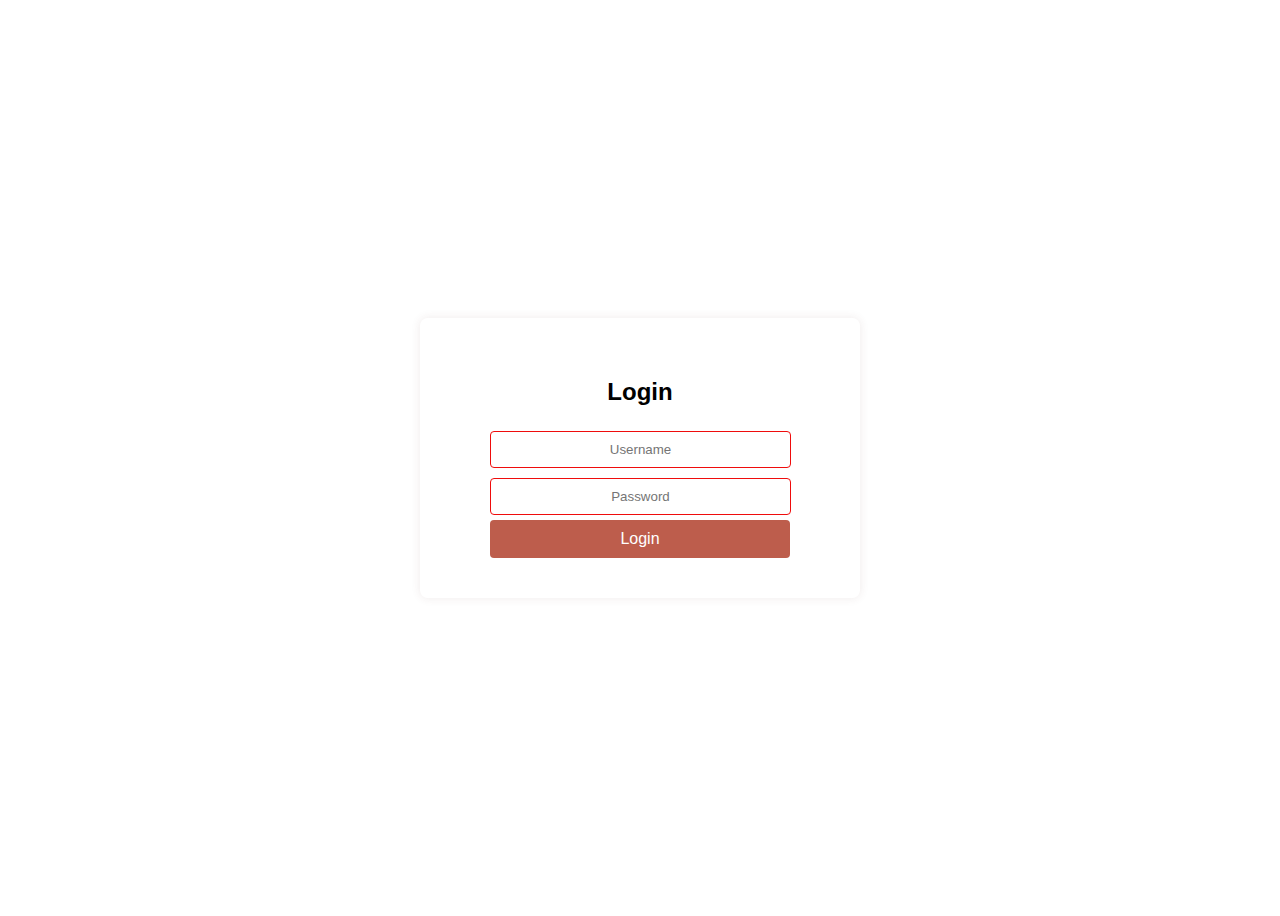
<file: l.html>
<!DOCTYPE html>
<html lang="en">
<head>
    <meta charset="UTF-8">
    <meta name="viewport" content="width=device-width, initial-scale=1.0">
    <title>form login</title>
    <style>
        body {
            font-family: Arial, sans-serif;
            display: flex;
            justify-content: center;
            align-items: center;
            height: 100vh;
            background-repeat: no-repeat;
            background-size: cover;
            background-image: url(https://i.pinimg.com/736x/da/e5/28/dae5287b781bdc5b4f097cb6ac1dccb6.jpg);
        }
        .login-container {
            background-color: #ffffff97;
            padding: 40px 70px;
            border-radius: 8px;
            box-shadow: 0 0 10px rgba(97, 46, 46, 0.1);
            width: 300px;
            text-align-last: center;
        }
        .login-container h2 {
            margin-bottom: 20px;
        }
        .login-container input {
            width: 93%;
            padding: 10px;
            margin: 5px auto;
            border: 1px solid #ef0c0c;
            border-radius: 4px;
        }
        .login-container button {
            width: 100%;      
            padding: 10px;
            background-color: #bd5d4c;
            color: #fff;
            border: none;
            border-radius: 4px;
            cursor: pointer;
            font-size: 16px;
        }
        .login-container button:hover {
            background-color: #21d46c;
        }
    </style>
</head>
<body>
    <div class="login-container">
        <h2>Login</h2>
        <form action="/login" method="post">
            <input type="text" name="username" placeholder="Username" required>
            <input type="password" name="password" placeholder="Password" required>
            <button type="submit">Login</button>
        </form>
    </div>
</body>
</html>
</file>
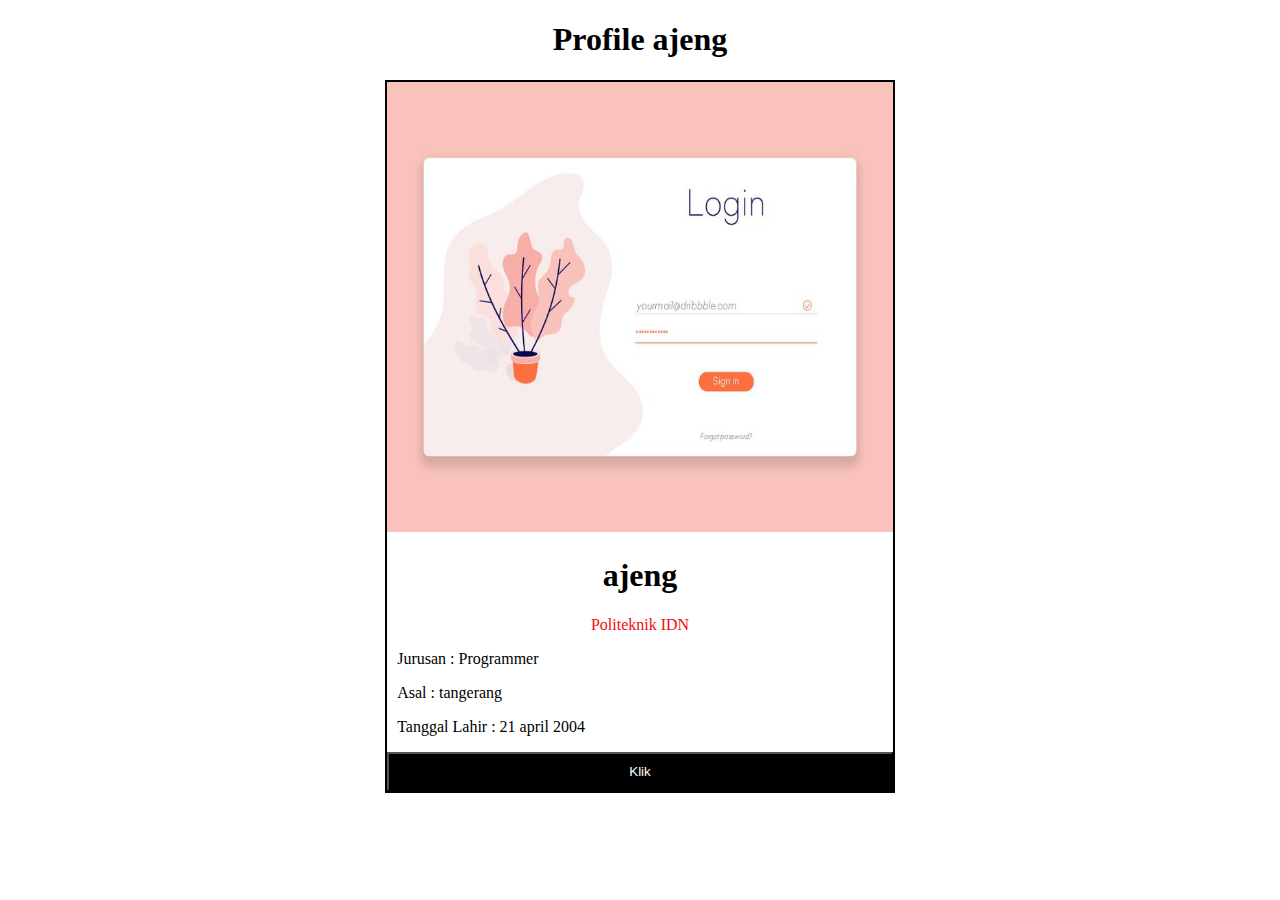
<file: login.html>
<!DOCTYPE html>
<html lang="en">

<head>
    <meta charset="UTF-8">
    <meta name="viewport" content="width=device-width, initial-scale=1.0">
    <title>profile</title>
</head>
<style>
    h1 {
        text-align: center;
    }

    .card {
        margin: 0px auto;
        border: 2px solid black;
        max-width: 40%;
    }

    .card img {
        width: 100%;
        height: 450px;
    }

    .kampus {
        color: rgb(241, 12, 12);
        text-align: center;
    }

    .data{
        margin-left: 10px;
    }
    button{
        background-color: black;
        color: white;
        width: 100%;
        padding: 10px;
    }
    button:hover{
        background-color: rgba(0, 0, 0, 0.448);
    }
</style>

<body>
    <h1>Profile ajeng</h1>
    <div class="card">
        <img src="form login.jpeg" alt="ini ajeng">
        <h1>ajeng</h1>
        <p class="kampus">Politeknik IDN</p>

        <div class="data">
            <p>Jurusan : Programmer</p>
            <p>Asal : tangerang</p>
            <p>Tanggal Lahir : 21 april 2004</p>
        </div>

        <a href="">
            <button>Klik</button>
        </a>
    </div>
</body>

</html>
</file>
